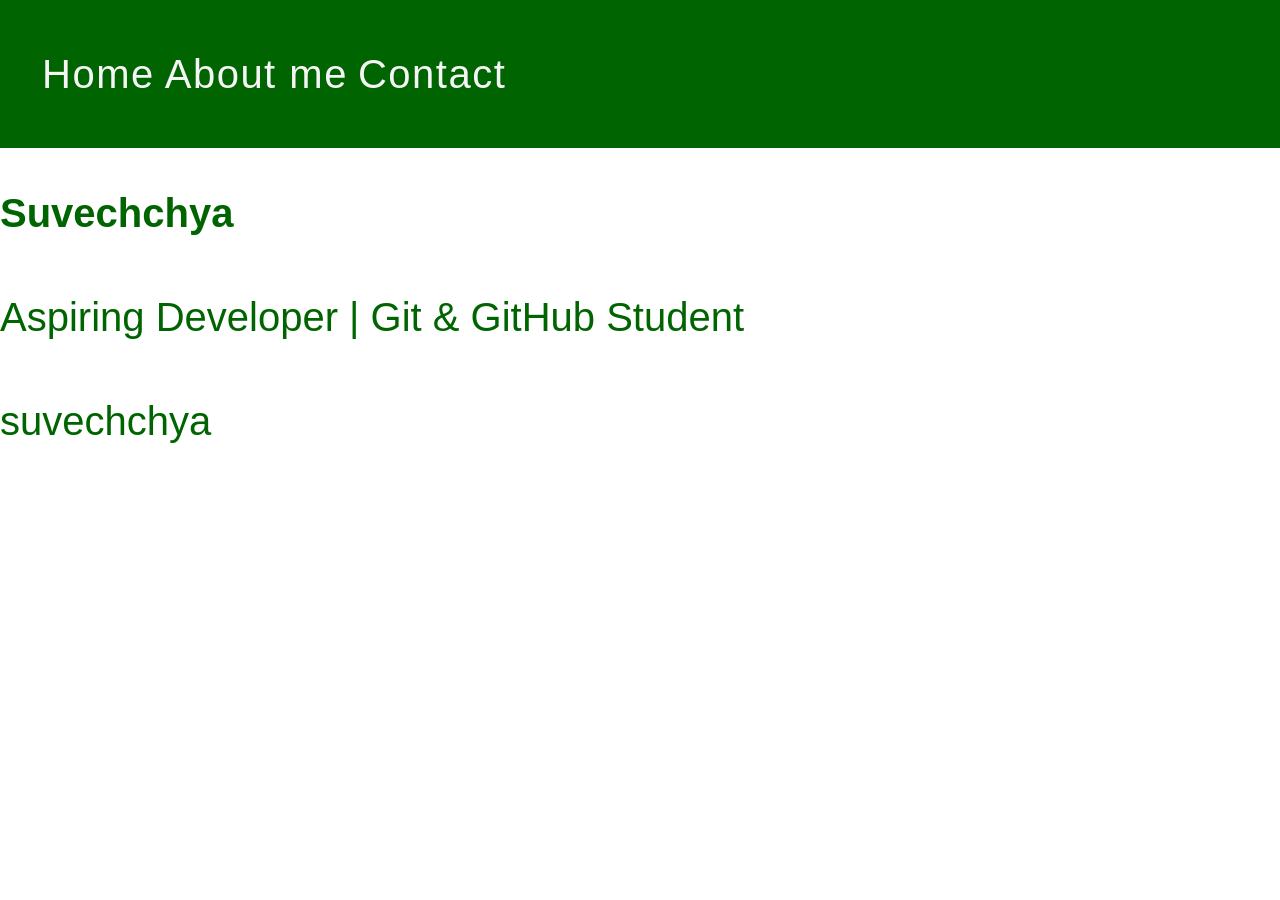
<file: index.html>
<!DOCTYPE html >
<html lang = " en " >
<head >
<meta charset = " UTF -8 " >
<meta name = " viewport " content = " width = device - width , initial - scale =1.0 " >
<title > Suvechchya's Portfolio </title>
<link rel = " stylesheet " href = " style.css " >
</head >
<body >
<header >

        <div class="nav-bar">
            
            <ul>
                <li ><a href="index.html">Home</a></li>
                <li ><a href="project.html">About me</a></li>
                <li ><a href="contact.html">Contact</a></li>
            </ul>
        </div>

    

</header >

<section >
    <h1 > Suvechchya </h1 >
<p > Aspiring Developer | Git & GitHub Student </p >
<p>suvechchya</p>

</section >

</body >
</html >
</file>
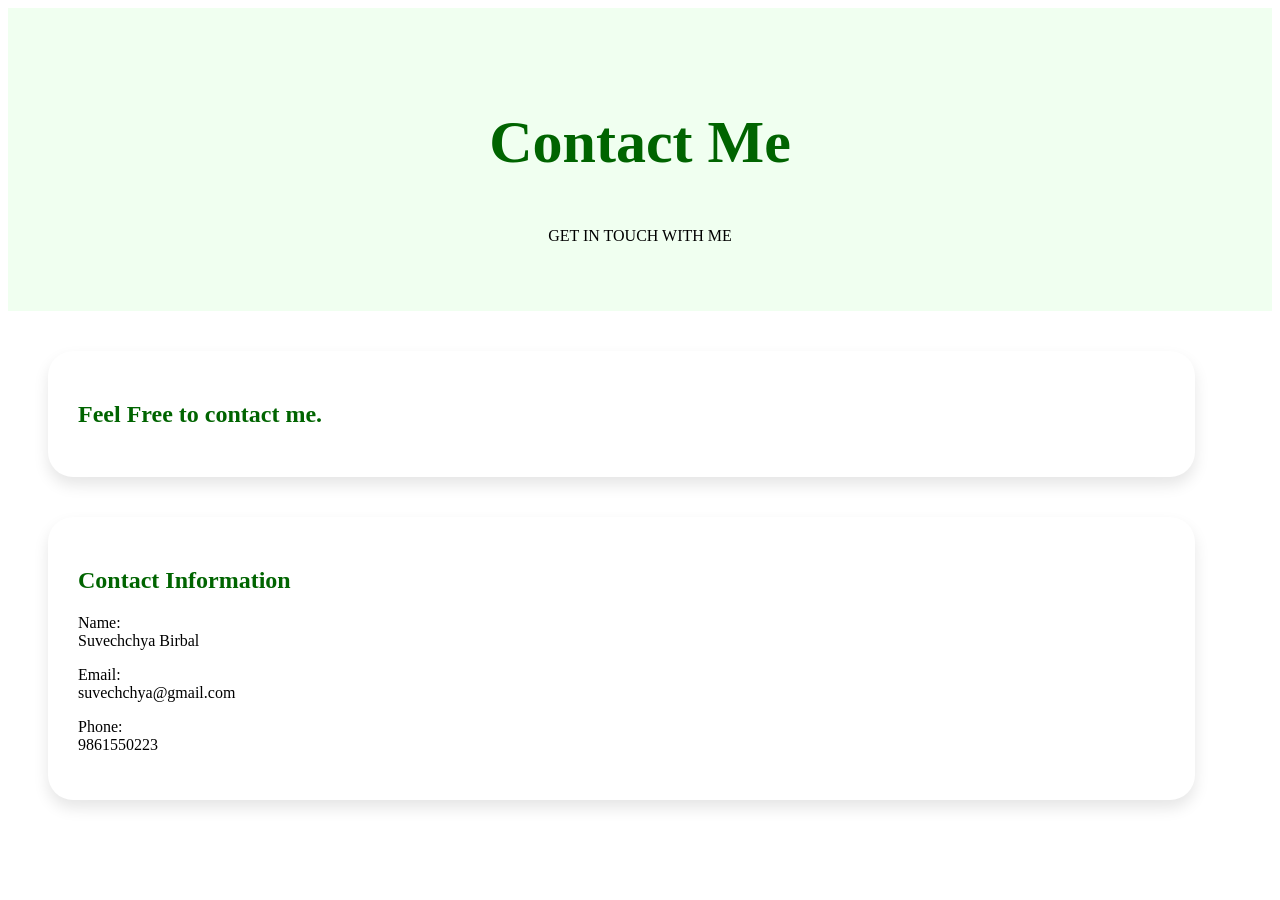
<file: contact.html>
<!DOCTYPE html>
<html lang="en">
<head>
    <meta charset="UTF-8">
    <meta name="viewport" content="width=device-width, initial-scale=1.0">
    <title>Contact Me</title>
    <style>
        .info{
      background:honeydew;
      text-align:center;
      padding:50px;
    }

    .info h1{
      color:darkgreen;
      font-size:60px;
    }

    .infoo{
      background:white;
      padding:30px;
      margin:40px;
      width:86%;
      border-radius:25px;
      box-shadow:0 8px 15px rgba(0,0,0,0.1);
    }

    .infoo h2{
      color:darkgreen;
    
    }

    </style>
</head>
<body>
    <section class="info">
    	<h1>Contact Me</h1>
            <p> GET IN TOUCH WITH ME </p>
        </section>
        <div class="infoo">
            <h2>Feel Free to contact me.</h2>
            
        </div>
           <div class="infoo">
            <h2 >Contact Information</h2>
            <p> Name:<br>
                Suvechchya Birbal
            </p>
            <p> Email:<br>
                suvechchya@gmail.com
            </p>
            <p> Phone:<br>
                9861550223
            </p>
        
	</div>
</body>
</html>
</file>
<file: style.css>
body {
    font-family : Arial , sans - serif ;
    line-height : 1.6;
    color :darkgreen;
    max-width : 900 px ;
    margin : 0 auto ;
    padding : 20 px ;
}
header
{
    background-color: darkgreen;
}
.abtt {
background-color : honeydew ;
color : black ;
padding : 40 px 20 px ;
text-align : right;
}

.abt{
    background-color : honeydew ;
color : black ;
padding : 40 px 20 px ;
text-align : left;
}

.nav-bar
{
    padding: 2px;
}
.nav-bar ul
{
    display: flex;
    list-style: none;
    gap: 10px;
    letter-spacing: 1.5px;
}

.nav-bar ul li a{
    color: honeydew;
    color:whitesmoke;
     text-decoration: none;
}
*{
    font-size: 40px;
    font-family: 'Franklin Gothic Medium', 'Arial Narrow', Arial, sans-serif;

}
.nav-bar ul li a:hover
{
   
    border-bottom: 4px solid white;
    padding-bottom: 6px;
}
</file>
